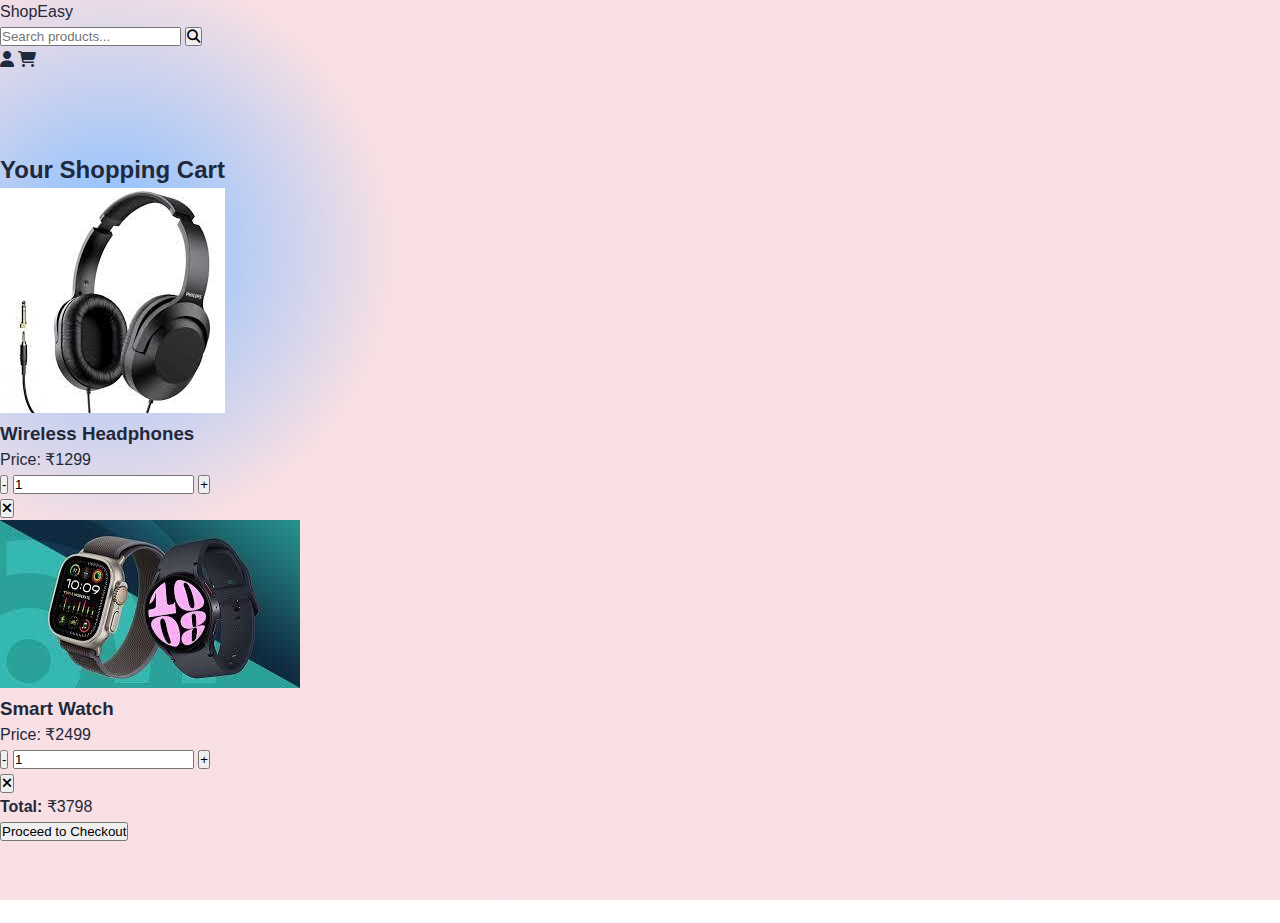
<file: cart - Copy.html>
<!DOCTYPE html>
<html lang="en">
<head>
  <meta charset="UTF-8" />
  <title>Cart - ShopEasy</title>
  <meta name="viewport" content="width=device-width, initial-scale=1.0" />
  <link rel="stylesheet" href="style.css" />
  <link rel="stylesheet" href="https://cdnjs.cloudflare.com/ajax/libs/font-awesome/6.5.0/css/all.min.css" />
</head>
<body>

  <!-- Header -->
  <header class="header">
    <div class="logo">ShopEasy</div>
    <div class="search-bar">
      <input type="text" placeholder="Search products..." />
      <button><i class="fas fa-search"></i></button>
    </div>
    <div class="header-icons">
      <a href="login.html"><i class="fas fa-user"></i></a>
      <a href="cart.html"><i class="fas fa-shopping-cart"></i></a>
    </div>
  </header>

  <!-- Cart Section -->
  <section class="cart">
    <h2>Your Shopping Cart</h2>

    <div class="cart-item">
      <img src="wiredheadphone1.jpg" alt="Product" />
      <div class="cart-details">
        <h3>Wireless Headphones</h3>
        <p>Price: ₹1299</p>
        <div class="cart-controls">
          <button>-</button>
          <input type="text" value="1" />
          <button>+</button>
        </div>
      </div>
      <button class="remove-btn"><i class="fas fa-times"></i></button>
    </div>

    <div class="cart-item">
      <img src="watch.jpg" alt="Product" />
      <div class="cart-details">
        <h3>Smart Watch</h3>
        <p>Price: ₹2499</p>
        <div class="cart-controls">
          <button>-</button>
          <input type="text" value="1" />
          <button>+</button>
        </div>
      </div>
      <button class="remove-btn"><i class="fas fa-times"></i></button>
    </div>

    <div class="cart-total">
      <p><strong>Total:</strong> ₹3798</p>
      <button class="checkout-btn">Proceed to Checkout</button>
    </div>
  </section>

</body>
</html>
</file>
<file: style.css>
/* 
 * ShopEasy Premium Styles
 * Design System: Modern, Clean, Minimalist
 */

:root {
    --primary: #4F46E5;
    --primary-dark: #4338CA;
    --accent: #10B981;
    --dark: #0F172A;
    --light: #F8FAFC;
    --gray-50: #F9FAFB;
    --gray-100: #F1F5F9;
    --gray-200: #E2E8F0;
    --gray-300: #CBD5E1;
    --gray-400: #94A3B8;
    --gray-500: #64748B;
    --text-main: #1E293B;
    --text-muted: #64748B;
    --white: #ffffff;
    --shadow-sm: 0 1px 2px 0 rgb(0 0 0 / 0.05);
    --shadow: 0 10px 15px -3px rgb(0 0 0 / 0.1), 0 4px 6px -4px rgb(0 0 0 / 0.1);
    --shadow-lg: 0 20px 25px -5px rgb(0 0 0 / 0.1), 0 8px 10px -6px rgb(0 0 0 / 0.1);
    --transition: all 0.3s cubic-bezier(0.4, 0, 0.2, 1);
    --radius: 12px;
    --radius-lg: 24px;
}

* {
    margin: 0;
    padding: 0;
    box-sizing: border-box;
    -webkit-font-smoothing: antialiased;
    -moz-osx-font-smoothing: grayscale;
}

body {
    font-family: 'Plus Jakarta Sans', 'Inter', sans-serif;
    color: var(--text-main);
    background-image: radial-gradient(circle 311px at 8.6% 27.9%, rgba(62, 147, 252, 0.57) 12.9%, rgba(239, 183, 192, 0.44) 91.2%);
    background-attachment: fixed;
    line-height: 1.5;
    overflow-x: hidden;
}

a {
    text-decoration: none;
    color: inherit;
    transition: var(--transition);
}

ul {
    list-style: none;
}

.section-featured {
    background-color: transparent !important;
}

.section-white {
    background-color: transparent !important;
}

.container {
    max-width: 1280px;
    margin: 0 auto;
    padding: 0 24px;
}

section {
    padding: 80px 0;
}

/* ──────────────── COMPONENTS ──────────────── */

.btn {
    display: inline-flex;
    align-items: center;
    justify-content: center;
    gap: 8px;
    padding: 12px 24px;
    border-radius: var(--radius);
    font-weight: 600;
    cursor: pointer;
    transition: var(--transition);
    border: none;
    font-size: 15px;
}

.btn-primary {
    background-color: var(--primary);
    color: var(--white);
}

.btn-primary:hover {
    background-color: var(--primary-dark);
    transform: translateY(-2px);
    box-shadow: 0 4px 12px rgba(37, 99, 235, 0.3);
}

.btn-outline {
    background-color: transparent;
    border: 2px solid var(--gray-200);
    color: var(--text-main);
}

.btn-outline:hover {
    border-color: var(--primary);
    color: var(--primary);
}

.btn-lg {
    padding: 16px 32px;
    font-size: 16px;
}

.gradient-text {
    background: linear-gradient(135deg, var(--primary), #63B3ED);
    -webkit-background-clip: text;
    background-clip: text;
    -webkit-text-fill-color: transparent;
    font-weight: 800;
}

/* ──────────────── PAGE LOADER ──────────────── */

.page-loader {
    position: fixed;
    top: 0;
    left: 0;
    width: 100%;
    height: 100%;
    background: var(--white);
    display: flex;
    justify-content: center;
    align-items: center;
    z-index: 9999;
    transition: opacity 0.5s ease;
}

.loader-content {
    text-align: center;
}

.loader-spinner {
    width: 50px;
    height: 50px;
    border: 3px solid var(--gray-100);
    border-top: 3px solid var(--primary);
    border-radius: 50%;
    animation: spin 1s linear infinite;
    margin: 0 auto 16px;
}

.loader-text {
    font-weight: 800;
    font-size: 24px;
    color: var(--primary);
    letter-spacing: -0.5px;
}

@keyframes spin {
    0% {
        transform: rotate(0deg);
    }

    100% {
        transform: rotate(360deg);
    }
}

/* ──────────────── NAVBAR ──────────────── */

.navbar {
    position: fixed;
    top: 0;
    left: 0;
    width: 100%;
    height: 80px;
    background: rgba(255, 255, 255, 0.4);
    backdrop-filter: blur(20px);
    -webkit-backdrop-filter: blur(20px);
    border-bottom: 1px solid rgba(255, 255, 255, 0.3);
    z-index: 1000;
    transition: var(--transition);
}

.navbar-scrolled {
    height: 70px;
    background: rgba(255, 255, 255, 0.7);
    box-shadow: var(--shadow);
}

.nav-container {
    max-width: 1400px;
    margin: 0 auto;
    height: 100%;
    display: flex;
    align-items: center;
    justify-content: space-between;
    padding: 0 40px;
}

.nav-logo {
    display: flex;
    align-items: center;
    gap: 10px;
    font-size: 24px;
    font-weight: 800;
}

.logo-accent {
    color: var(--primary);
}

.nav-search {
    flex: 0 1 500px;
    margin: 0 40px;
    position: relative;
}

.search-form {
    display: flex;
    align-items: center;
    background: var(--gray-100);
    padding: 6px 6px 6px 20px;
    border-radius: 50px;
    border: 1px solid transparent;
    transition: var(--transition);
}

.search-form:focus-within {
    background: var(--white);
    border-color: var(--primary);
    box-shadow: 0 0 0 4px rgba(37, 99, 235, 0.1);
}

.search-input {
    flex: 1;
    background: none;
    border: none;
    outline: none;
    font-size: 15px;
    padding: 8px 0;
}

.search-btn {
    width: 40px;
    height: 40px;
    background: var(--primary);
    color: var(--white);
    border: none;
    border-radius: 50%;
    cursor: pointer;
    transition: var(--transition);
}

.nav-actions {
    display: flex;
    align-items: center;
    gap: 12px;
}

.nav-action-btn {
    display: flex;
    align-items: center;
    gap: 8px;
    padding: 10px 16px;
    border-radius: 50px;
    font-weight: 600;
    font-size: 14px;
    transition: var(--transition);
    background: transparent;
    border: none;
    cursor: pointer;
}

.nav-action-btn:hover {
    background: var(--gray-100);
}

.cart-btn {
    position: relative;
    background: var(--dark);
    color: var(--white);
}

.cart-btn:hover {
    background: var(--primary);
    color: var(--white);
}

.cart-badge {
    position: absolute;
    top: -5px;
    right: -5px;
    background: var(--accent);
    color: var(--white);
    min-width: 20px;
    height: 20px;
    border-radius: 10px;
    font-size: 11px;
    display: flex;
    align-items: center;
    justify-content: center;
    padding: 0 5px;
    border: 2px solid var(--white);
}

.nav-user-dropdown {
    position: relative;
}

.dropdown-menu {
    position: absolute;
    top: 100%;
    right: 0;
    width: 200px;
    background: var(--white);
    border-radius: var(--radius);
    box-shadow: var(--shadow-lg);
    border: 1px solid var(--gray-100);
    padding: 10px;
    opacity: 0;
    visibility: hidden;
    transform: translateY(10px);
    transition: var(--transition);
    z-index: 100;
}

.dropdown-menu.show {
    opacity: 1;
    visibility: visible;
    transform: translateY(5px);
}

.dropdown-item {
    display: flex;
    align-items: center;
    gap: 10px;
    padding: 12px 16px;
    border-radius: 8px;
    font-size: 14px;
    font-weight: 500;
}

.dropdown-item:hover {
    background: var(--gray-50);
    color: var(--primary);
}

.mobile-menu-btn {
    display: none;
}

.mobile-menu {
    display: none;
}

/* Product Page & Cart Styles */
.detail-actions {
    display: flex;
    gap: 16px;
    margin-top: 32px;
}

.detail-size-section {
    margin: 24px 0;
}

.size-options {
    display: flex;
    gap: 12px;
    margin-top: 12px;
}

.size-btn {
    width: 48px;
    height: 48px;
    border: 2px solid var(--gray-200);
    background: var(--white);
    border-radius: 12px;
    font-weight: 700;
    cursor: pointer;
    transition: var(--transition);
    display: flex;
    align-items: center;
    justify-content: center;
    color: var(--text-muted);
}

.size-btn:hover {
    border-color: var(--primary);
    color: var(--primary);
}

.size-btn.active {
    background: var(--primary);
    border-color: var(--primary);
    color: var(--white);
    box-shadow: 0 4px 12px rgba(74, 144, 226, 0.3);
}

.detail-highlights {
    margin: 32px 0;
    padding: 24px;
    background: var(--gray-50);
    border-radius: 20px;
    border: 1px solid var(--gray-200);
}

.detail-highlights ul {
    margin-top: 16px;
    display: grid;
    grid-template-columns: 1fr 1fr;
    gap: 12px;
}

.detail-highlights li {
    font-size: 14px;
    color: var(--text-muted);
    display: flex;
    align-items: center;
    gap: 10px;
}

.detail-highlights li i {
    color: #10b981;
    font-size: 12px;
}

.cart-item-size {
    display: block;
    font-size: 13px;
    font-weight: 600;
    color: var(--text-muted);
    margin-top: 4px;
}

/* ──────────────── HERO SECTION ──────────────── */

.hero {
    position: relative;
    padding: 160px 0 100px;
    overflow: hidden;
    background: transparent;
}

.hero-bg-shapes {
    position: absolute;
    top: 0;
    left: 0;
    width: 100%;
    height: 100%;
    z-index: 0;
}

.shape {
    position: absolute;
    border-radius: 50%;
    filter: blur(80px);
    opacity: 0.4;
}

.shape-1 {
    width: 400px;
    height: 400px;
    background: #bfdbfe;
    top: -100px;
    right: -50px;
}

.shape-2 {
    width: 300px;
    height: 300px;
    background: #ddd6fe;
    bottom: 100px;
    left: -50px;
}

.hero-container {
    position: relative;
    z-index: 1;
    display: grid;
    grid-template-columns: 1fr 1fr;
    align-items: center;
    gap: 60px;
    max-width: 1400px;
    margin: 0 auto;
    padding: 0 40px;
}

.hero-badge {
    display: inline-flex;
    align-items: center;
    gap: 8px;
    background: rgba(37, 99, 235, 0.1);
    color: var(--primary);
    padding: 8px 16px;
    border-radius: 50px;
    font-weight: 700;
    font-size: 13px;
    text-transform: uppercase;
    margin-bottom: 24px;
}

.hero-title {
    font-size: 64px;
    font-weight: 900;
    line-height: 1.1;
    margin-bottom: 24px;
    letter-spacing: -2px;
}

.hero-subtitle {
    font-size: 18px;
    color: var(--text-muted);
    margin-bottom: 40px;
    max-width: 500px;
}

.hero-actions {
    display: flex;
    gap: 16px;
    margin-bottom: 48px;
}

.hero-stats {
    display: flex;
    gap: 40px;
}

.stat-item {
    display: flex;
    flex-direction: column;
}

.stat-number {
    font-size: 28px;
    font-weight: 800;
}

.stat-label {
    font-size: 14px;
    color: var(--text-muted);
}

.hero-visual {
    position: relative;
    height: 500px;
}

.hero-card {
    position: absolute;
    background: var(--white);
    padding: 12px;
    border-radius: 20px;
    box-shadow: var(--shadow-lg);
    overflow: hidden;
}

.hero-card img {
    width: 100%;
    height: 100%;
    object-fit: cover;
    border-radius: 12px;
}

.hero-card-tag {
    position: absolute;
    top: 20px;
    right: 20px;
    background: var(--white);
    padding: 6px 12px;
    border-radius: 50px;
    font-weight: 700;
    font-size: 12px;
}

.hero-card-1 {
    width: 300px;
    height: 350px;
    top: 0;
    left: 50px;
    z-index: 2;
    transform: rotate(-5deg);
}

.hero-card-2 {
    width: 220px;
    height: 260px;
    bottom: 0;
    right: 50px;
    z-index: 1;
    transform: rotate(8deg);
}

.hero-card-3 {
    width: 180px;
    height: 200px;
    bottom: 100px;
    left: -20px;
    z-index: 3;
    transform: rotate(-12deg);
}

/* ──────────────── FEATURES BAR ──────────────── */

.features-bar {
    background: transparent;
    padding: 40px 0;
    border-bottom: 1px solid rgba(255, 255, 255, 0.4);
}

.features-grid {
    display: grid;
    grid-template-columns: repeat(4, 1fr);
    gap: 30px;
}

.feature-item {
    display: flex;
    align-items: center;
    gap: 20px;
}

.feature-icon {
    width: 54px;
    height: 54px;
    background: var(--gray-100);
    border-radius: 14px;
    display: flex;
    align-items: center;
    justify-content: center;
    font-size: 22px;
    color: var(--primary);
}

.feature-text strong {
    display: block;
    font-size: 16px;
    line-height: 1.2;
}

.feature-text span {
    font-size: 13px;
    color: var(--text-muted);
}

/* ──────────────── PRODUCTS GRID ──────────────── */

.section-header {
    text-align: center;
    margin-bottom: 50px;
}

.section-tag {
    color: var(--primary);
    font-weight: 800;
    text-transform: uppercase;
    font-size: 14px;
    letter-spacing: 2px;
    display: block;
    margin-bottom: 12px;
}

.section-title {
    font-size: 36px;
    font-weight: 800;
    letter-spacing: -1px;
}

.products-grid {
    display: grid;
    grid-template-columns: repeat(auto-fill, minmax(280px, 1fr));
    gap: 32px;
}

.product-card {
    background: rgba(255, 255, 255, 0.6);
    backdrop-filter: blur(8px);
    -webkit-backdrop-filter: blur(8px);
    border-radius: var(--radius);
    overflow: hidden;
    transition: var(--transition);
    border: 1px solid rgba(255, 255, 255, 0.4);
    position: relative;
    display: flex;
    flex-direction: column;
}

.product-card:hover {
    transform: translateY(-10px);
    box-shadow: var(--shadow-lg);
    border-color: var(--primary);
}

.product-image-wrap {
    position: relative;
    border-radius: 20px;
    overflow: hidden;
    height: 320px;
    background: rgba(255, 255, 255, 0.4);
    display: flex;
    align-items: center;
    justify-content: center;
    padding: 20px;
    transition: all 0.3s ease;
}

.product-image {
    max-width: 100%;
    max-height: 100%;
    width: auto;
    height: auto;
    object-fit: contain;
    transition: transform 0.5s cubic-bezier(0.4, 0, 0.2, 1);
}

.product-card:hover .product-image {
    transform: scale(1.1);
}

.product-badge {
    position: absolute;
    top: 12px;
    left: 12px;
    padding: 6px 12px;
    border-radius: 8px;
    font-weight: 700;
    font-size: 11px;
    z-index: 1;
}

.badge-sale {
    background: #ef4444;
    color: var(--white);
}

.badge-featured {
    background: var(--dark);
    color: var(--white);
}

.product-overlay {
    position: absolute;
    top: 0;
    left: 0;
    width: 100%;
    height: 100%;
    background: rgba(15, 23, 42, 0.4);
    display: flex;
    align-items: center;
    justify-content: center;
    opacity: 0;
    transition: var(--transition);
}

.product-card:hover .product-overlay {
    opacity: 1;
}

.overlay-text {
    color: var(--white);
    font-weight: 700;
    font-size: 14px;
    transform: translateY(10px);
    transition: var(--transition);
}

.product-card:hover .overlay-text {
    transform: translateY(0);
}

.product-info {
    padding: 20px 8px 0;
}

.product-category {
    font-size: 12px;
    font-weight: 600;
    color: var(--text-muted);
    text-transform: uppercase;
    letter-spacing: 1px;
}

.product-name {
    display: block;
    font-size: 18px;
    font-weight: 700;
    margin: 4px 0 12px;
    white-space: nowrap;
    overflow: hidden;
    text-overflow: ellipsis;
}

.product-pricing {
    display: flex;
    align-items: center;
    gap: 12px;
    margin-bottom: 12px;
}

.product-price {
    font-size: 20px;
    font-weight: 800;
    color: var(--primary);
}

.product-original-price {
    font-size: 14px;
    color: var(--text-muted);
    text-decoration: line-through;
}

.product-rating {
    margin-bottom: 20px;
}

.stars {
    color: var(--accent);
    font-size: 12px;
}

.btn-add-cart {
    width: 100%;
    background: var(--gray-100);
    color: var(--text-main);
    padding: 14px;
}

.product-card:hover .btn-add-cart {
    background: var(--primary);
    color: var(--white);
}

/* ──────────────── NEWSLETTER ──────────────── */

.newsletter-section {
    padding: 100px 0;
}

.newsletter-content {
    background: var(--dark);
    border-radius: 30px;
    padding: 80px;
    display: flex;
    align-items: center;
    justify-content: space-between;
    color: var(--white);
}

.newsletter-text h2 {
    font-size: 42px;
    font-weight: 800;
    margin-bottom: 12px;
}

.newsletter-text p {
    color: var(--gray-400);
    font-size: 18px;
}

.newsletter-form {
    flex: 0 1 500px;
    display: flex;
    background: rgba(255, 255, 255, 0.1);
    padding: 8px;
    border-radius: 50px;
    border: 1px solid rgba(255, 255, 255, 0.1);
}

.newsletter-input {
    flex: 1;
    background: none;
    border: none;
    outline: none;
    color: var(--white);
    padding: 0 24px;
    font-size: 16px;
}

/* ──────────────── FOOTER ──────────────── */

.footer {
    background: var(--white);
    padding: 100px 0 40px;
    border-top: 1px solid var(--gray-100);
}

.footer-grid {
    display: grid;
    grid-template-columns: 2fr 1fr 1fr 1.5fr;
    gap: 60px;
    margin-bottom: 80px;
}

.footer-logo {
    display: flex;
    align-items: center;
    gap: 10px;
    font-size: 24px;
    font-weight: 800;
    margin-bottom: 24px;
}

.footer-desc {
    color: var(--text-muted);
    margin-bottom: 32px;
    max-width: 320px;
}

.footer-social {
    display: flex;
    gap: 16px;
}

.social-link {
    width: 44px;
    height: 44px;
    background: var(--gray-100);
    border-radius: 50%;
    display: flex;
    align-items: center;
    justify-content: center;
    transition: var(--transition);
}

.social-link:hover {
    background: var(--primary);
    color: var(--white);
    transform: translateY(-3px);
}

.footer-col h4 {
    font-size: 18px;
    font-weight: 800;
    margin-bottom: 32px;
}

.footer-links li {
    margin-bottom: 16px;
}

.footer-links a {
    color: var(--text-muted);
    font-size: 15px;
}

.footer-links a:hover {
    color: var(--primary);
    padding-left: 5px;
}

.footer-contact li {
    display: flex;
    gap: 12px;
    color: var(--text-muted);
    font-size: 15px;
}

.footer-contact i {
    color: var(--primary);
    margin-top: 4px;
}

.footer-bottom {
    padding-top: 40px;
    border-top: 1px solid var(--gray-100);
    display: flex;
    justify-content: space-between;
    align-items: center;
}

.payment-methods {
    display: flex;
    gap: 20px;
    font-size: 24px;
    color: var(--gray-400);
}

/* ──────────────── FLASH MESSAGES ──────────────── */

.flash-container {
    position: fixed;
    top: 100px;
    right: 24px;
    z-index: 2000;
    display: flex;
    flex-direction: column;
    gap: 12px;
    max-width: 400px;
}

.flash-message {
    background: var(--white);
    padding: 16px 24px;
    border-radius: var(--radius);
    box-shadow: var(--shadow-lg);
    display: flex;
    align-items: center;
    gap: 16px;
    border-left: 6px solid var(--primary);
    animation: slideIn 0.4s ease forwards;
}

.flash-success {
    border-left-color: #10b981;
}

.flash-error {
    border-left-color: #ef4444;
}

@keyframes slideIn {
    from {
        opacity: 0;
        transform: translateX(50px);
    }

    to {
        opacity: 1;
        transform: translateX(0);
    }
}

/* ──────────────── TOAST ──────────────── */

.toast-container {
    position: fixed;
    bottom: 24px;
    right: 24px;
    z-index: 2000;
    display: flex;
    flex-direction: column;
    gap: 10px;
}

.toast {
    background: var(--dark);
    color: var(--white);
    padding: 16px 24px;
    border-radius: 12px;
    box-shadow: var(--shadow-lg);
    display: flex;
    align-items: center;
    gap: 12px;
    transform: translateX(120%);
    transition: all 0.4s cubic-bezier(0.175, 0.885, 0.32, 1.275);
}

.toast.show {
    transform: translateX(0);
}

.toast-success {
    border-left: 4px solid #10b981;
}

/* ──────────────── EMPTY STATE ──────────────── */

.empty-state {
    text-align: center;
    padding: 80px 0;
}

.empty-icon {
    font-size: 64px;
    color: var(--gray-300);
    margin-bottom: 24px;
}

/* ──────────────── AUTH BOX ──────────────── */

.auth-section {
    min-height: 100vh;
    display: flex;
    align-items: center;
    justify-content: center;
    padding: 120px 24px 80px;
}

.auth-box {
    background: var(--white);
    padding: 48px;
    border-radius: 20px;
    width: 100%;
    max-width: 480px;
    box-shadow: var(--shadow-lg);
}

.auth-box h2 {
    font-size: 32px;
    font-weight: 800;
    margin-bottom: 32px;
    text-align: center;
}

.form-group {
    margin-bottom: 24px;
}

.form-group label {
    display: block;
    font-size: 14px;
    font-weight: 600;
    margin-bottom: 8px;
}

.form-input {
    width: 100%;
    padding: 14px 20px;
    background: var(--gray-50);
    border: 1px solid var(--gray-200);
    border-radius: 12px;
    outline: none;
    transition: var(--transition);
}

.form-input:focus {
    background: var(--white);
    border-color: var(--primary);
    box-shadow: 0 0 0 4px rgba(37, 99, 235, 0.1);
}

/* ──────────────── AUTH HELPERS ──────────────── */

.password-group {
    position: relative;
    display: flex;
    align-items: center;
    width: 100%;
}

.password-input {
    padding-right: 50px !important;
}

.password-toggle {
    position: absolute;
    right: 16px;
    color: var(--text-muted);
    cursor: pointer;
    transition: var(--transition);
    z-index: 5;
    background: none;
    border: none;
    padding: 0;
    display: flex;
}

.password-toggle:hover {
    color: var(--primary);
}

.auth-header {
    display: flex;
    justify-content: space-between;
    align-items: center;
    margin-bottom: 8px;
}

.forgot-password {
    font-size: 13px;
    color: var(--primary);
    font-weight: 600;
}

.forgot-password:hover {
    text-decoration: underline;
}


/* Categories Grid Enhancement */
/* Categories Section Aesthetic */
.categories-section {
    background: var(--white);
    padding: 100px 0;
    position: relative;
    border-top: 1px solid var(--gray-100);
}

.categories-grid {
    display: flex;
    justify-content: center;
    flex-wrap: wrap;
    gap: 32px;
    margin-top: 50px;
}

.category-card {
    background: var(--white);
    padding: 32px 24px;
    border-radius: 24px;
    display: flex;
    flex-direction: column;
    align-items: center;
    gap: 16px;
    width: 170px;
    transition: var(--transition);
    border: 1px solid var(--gray-100);
    box-shadow: 0 4px 6px rgba(0, 0, 0, 0.02);
    text-align: center;
    text-decoration: none;
}

.category-card:hover {
    transform: translateY(-8px);
    box-shadow: var(--shadow-lg);
    border-color: var(--primary);
}

.category-icon {
    width: 80px;
    height: 80px;
    background: var(--gray-50);
    border-radius: 20px;
    display: flex;
    align-items: center;
    justify-content: center;
    font-size: 28px;
    color: var(--primary);
    transition: var(--transition);
    box-shadow: inset 0 0 0 1px rgba(74, 144, 226, 0.1);
}

.category-card:hover .category-icon {
    background: var(--primary);
    color: var(--white);
    transform: rotate(-5deg) scale(1.1);
}

.category-name {
    font-weight: 800;
    font-size: 13px;
    color: var(--text-main);
    text-transform: uppercase;
    letter-spacing: 1px;
    transition: var(--transition);
}

.category-card:hover .category-name {
    color: var(--primary);
    transform: translateY(2px);
}

.checkout-steps {
    display: flex;
    justify-content: center;
    align-items: center;
    gap: 32px;
    margin-bottom: 60px;
    max-width: 800px;
    margin-left: auto;
    margin-right: auto;
}

.step {
    display: flex;
    flex-direction: column;
    align-items: center;
    gap: 12px;
    position: relative;
    opacity: 0.5;
    transition: var(--transition);
}

.step.active {
    opacity: 1;
}

.step.completed .step-number {
    background: #10b981;
    color: var(--white);
    border-color: #10b981;
}

.step-number {
    width: 44px;
    height: 44px;
    border-radius: 50%;
    border: 2px solid var(--gray-300);
    display: flex;
    align-items: center;
    justify-content: center;
    font-weight: 800;
    font-size: 18px;
    background: var(--white);
    transition: var(--transition);
}

.step.active .step-number {
    border-color: var(--primary);
    color: var(--primary);
    box-shadow: 0 0 0 4px rgba(37, 99, 235, 0.1);
}

.step span {
    font-size: 14px;
    font-weight: 700;
}

.step-line {
    flex: 1;
    height: 2px;
    background: var(--gray-200);
    margin-top: -22px;
    position: relative;
    z-index: 0;
}

.step-line::after {
    content: '';
    position: absolute;
    top: 0;
    left: 0;
    height: 100%;
    width: 0;
    background: #10b981;
    transition: width 0.6s cubic-bezier(0.4, 0, 0.2, 1);
}

.step.completed+.step-line::after {
    width: 100%;
}

.checkout-layout {
    display: grid;
    grid-template-columns: 1fr 380px;
    gap: 40px;
    align-items: start;
}

.checkout-step {
    background: rgba(255, 255, 255, 0.8);
    backdrop-filter: blur(20px);
    -webkit-backdrop-filter: blur(20px);
    padding: 40px;
    border-radius: 24px;
    box-shadow: 0 10px 30px -5px rgba(0, 0, 0, 0.05), 0 4px 6px -2px rgba(0, 0, 0, 0.02);
    border: 1px solid rgba(255, 255, 255, 0.5);
    animation: slideUp 0.8s cubic-bezier(0.23, 1, 0.32, 1);
    transition: transform 0.3s ease, box-shadow 0.3s ease;
}

.checkout-step:not(.hidden):hover {
    box-shadow: 0 20px 40px -10px rgba(0, 0, 0, 0.08);
}

@keyframes slideUp {
    from {
        opacity: 0;
        transform: translateY(20px);
    }

    to {
        opacity: 1;
        transform: translateY(0);
    }
}

.step-title {
    font-size: 24px;
    font-weight: 800;
    margin-bottom: 32px;
    display: flex;
    align-items: center;
    gap: 12px;
}

.step-title i {
    color: var(--primary);
}

/* Shipping Form */
.form-row {
    display: grid;
    grid-template-columns: 1fr 1fr;
    gap: 20px;
    margin-bottom: 20px;
}

.form-row-3 {
    display: grid;
    grid-template-columns: 1fr 1fr 1fr;
    gap: 20px;
}

.checkout-form .form-group label {
    font-weight: 700;
    font-size: 13px;
    color: var(--text-main);
    margin-bottom: 8px;
    display: block;
    text-transform: uppercase;
    letter-spacing: 0.5px;
}

/* Review Items */
.review-items {
    display: flex;
    flex-direction: column;
    gap: 20px;
    margin-bottom: 32px;
}

.review-item {
    display: flex;
    align-items: center;
    gap: 20px;
    padding: 16px;
    background: rgba(255, 255, 255, 0.5);
    backdrop-filter: blur(8px);
    -webkit-backdrop-filter: blur(8px);
    border-radius: 16px;
    border: 1px solid rgba(255, 255, 255, 0.4);
}

.review-item-image {
    width: 64px;
    height: 64px;
    border-radius: 12px;
    overflow: hidden;
    flex-shrink: 0;
}

.review-item-image img {
    width: 100%;
    height: 100%;
    object-fit: cover;
}

.review-item-details {
    flex: 1;
}

.review-item-details h4 {
    font-size: 15px;
    font-weight: 700;
    margin-bottom: 4px;
}

.review-item-details p {
    font-size: 13px;
    color: var(--text-muted);
}

.review-item-price {
    font-weight: 800;
    color: var(--primary);
}

/* Payment Options */
.payment-options {
    display: flex;
    flex-direction: column;
    gap: 16px;
    margin-bottom: 32px;
}

.payment-option {
    display: flex;
    align-items: center;
    gap: 20px;
    padding: 24px;
    border: 2px solid var(--gray-100);
    border-radius: 20px;
    cursor: pointer;
    transition: var(--transition);
}

.payment-option:hover {
    border-color: var(--primary);
    background: rgba(37, 99, 235, 0.02);
}

.payment-option.active {
    border-color: var(--primary);
    background: rgba(37, 99, 235, 0.05);
    box-shadow: 0 10px 15px -3px rgba(37, 99, 235, 0.1);
    transform: scale(1.02);
}

.payment-option input {
    width: 20px;
    height: 20px;
    accent-color: var(--primary);
}

.payment-label {
    display: flex;
    align-items: center;
    gap: 16px;
}

.payment-label i {
    font-size: 24px;
    color: var(--primary);
}

.payment-label div strong {
    display: block;
    font-size: 16px;
}

.payment-label div span {
    font-size: 13px;
    color: var(--text-muted);
}

/* Summary Sidebar */
.checkout-summary {
    position: sticky;
    top: 100px;
}

.summary-card {
    background: rgba(255, 255, 255, 0.7);
    backdrop-filter: blur(12px);
    -webkit-backdrop-filter: blur(12px);
    padding: 32px;
    border-radius: 24px;
    box-shadow: var(--shadow-lg);
    border: 1px solid rgba(255, 255, 255, 0.4);
}

.summary-title {
    font-size: 20px;
    font-weight: 800;
    margin-bottom: 24px;
}

.summary-row {
    display: flex;
    justify-content: space-between;
    margin-bottom: 16px;
    font-size: 15px;
    color: var(--text-muted);
}

.summary-row span:last-child {
    font-weight: 700;
    color: var(--text-main);
}

.summary-row.summary-total {
    margin-top: 24px;
    font-size: 22px;
    font-weight: 900;
    color: var(--text-main);
}

.summary-row.summary-total span:last-child {
    color: var(--primary);
}

.free-shipping {
    color: #10b981 !important;
    font-weight: 800 !important;
}

.summary-divider {
    border: none;
    border-top: 1px dashed var(--gray-200);
    margin: 20px 0;
}

.step-actions {
    display: flex;
    gap: 16px;
    margin-top: 40px;
}

.btn-pay {
    flex: 1;
}

.review-shipping {
    background: rgba(255, 255, 255, 0.5);
    padding: 20px;
    border-radius: 16px;
    margin-bottom: 32px;
}

.review-shipping p {
    font-size: 14px;
    margin-bottom: 8px;
}

.review-shipping strong {
    display: block;
    color: var(--text-main);
}

.review-details-grid {
    display: grid;
    grid-template-columns: 1fr 1fr;
    gap: 16px;
    margin-bottom: 24px;
}

.review-detail-card {
    background: rgba(255, 255, 255, 0.6);
    padding: 16px;
    border-radius: 12px;
    border: 1px solid rgba(255, 255, 255, 0.4);
    display: flex;
    align-items: flex-start;
    gap: 12px;
}

.review-detail-card.full-width {
    grid-column: span 2;
}

.review-detail-card i {
    color: var(--primary);
    font-size: 18px;
    margin-top: 2px;
}

.detail-label {
    display: block;
    font-size: 11px;
    text-transform: uppercase;
    color: var(--text-muted);
    font-weight: 700;
    margin-bottom: 2px;
}

.review-detail-card strong {
    font-size: 14px;
}

@keyframes shake {

    0%,
    100% {
        transform: translateX(0);
    }

    25% {
        transform: translateX(-5px);
    }

    75% {
        transform: translateX(5px);
    }
}

.shake {
    animation: shake 0.4s ease-in-out;
    border-color: #ef4444 !important;
}

/* Auxiliary Checkout Styles */
.step-header {
    margin-bottom: 32px;
}

.step-subtitle {
    font-size: 14px;
    color: var(--text-muted);
    margin-top: 4px;
}

.input-with-icon {
    position: relative;
    display: flex;
    align-items: center;
}

.input-with-icon i {
    position: absolute;
    left: 16px;
    color: var(--gray-400);
    pointer-events: none;
}

.input-with-icon .form-input {
    padding-left: 44px;
}

.payment-icon {
    width: 48px;
    height: 48px;
    background: var(--gray-50);
    border-radius: 12px;
    display: flex;
    align-items: center;
    justify-content: center;
    font-size: 20px;
    color: var(--primary);
}

.payment-check {
    margin-left: auto;
    color: var(--primary);
    font-size: 22px;
}

.upi-qr-container {
    margin-bottom: 32px;
}

.upi-qr-card {
    background: var(--gray-50);
    border: 2px dashed var(--gray-300);
    border-radius: 20px;
    padding: 32px;
    text-align: center;
}

.qr-code-img {
    margin: 20px 0;
    border: 8px solid var(--white);
    border-radius: 12px;
    box-shadow: var(--shadow);
}

.upi-apps {
    display: flex;
    justify-content: center;
    gap: 20px;
    font-size: 24px;
    color: var(--gray-400);
    margin-bottom: 16px;
}

.security-badge {
    margin-top: 32px;
    display: flex;
    align-items: center;
    justify-content: center;
    gap: 8px;
    color: var(--text-muted);
    font-size: 13px;
    font-weight: 500;
}

.trust-badge {
    margin-top: 24px;
    background: rgba(16, 185, 129, 0.08);
    border: 1px solid rgba(16, 185, 129, 0.2);
    padding: 16px;
    border-radius: 16px;
    display: flex;
    align-items: center;
    gap: 16px;
}

.trust-icon {
    width: 40px;
    height: 40px;
    background: #10b981;
    color: var(--white);
    border-radius: 50%;
    display: flex;
    align-items: center;
    justify-content: center;
    font-size: 18px;
}

.trust-text strong {
    display: block;
    color: #065f46;
    font-size: 14px;
    line-height: 1.2;
}

.trust-text span {
    font-size: 12px;
    color: #059669;
}

.hidden {
    display: none;
}
</file>
